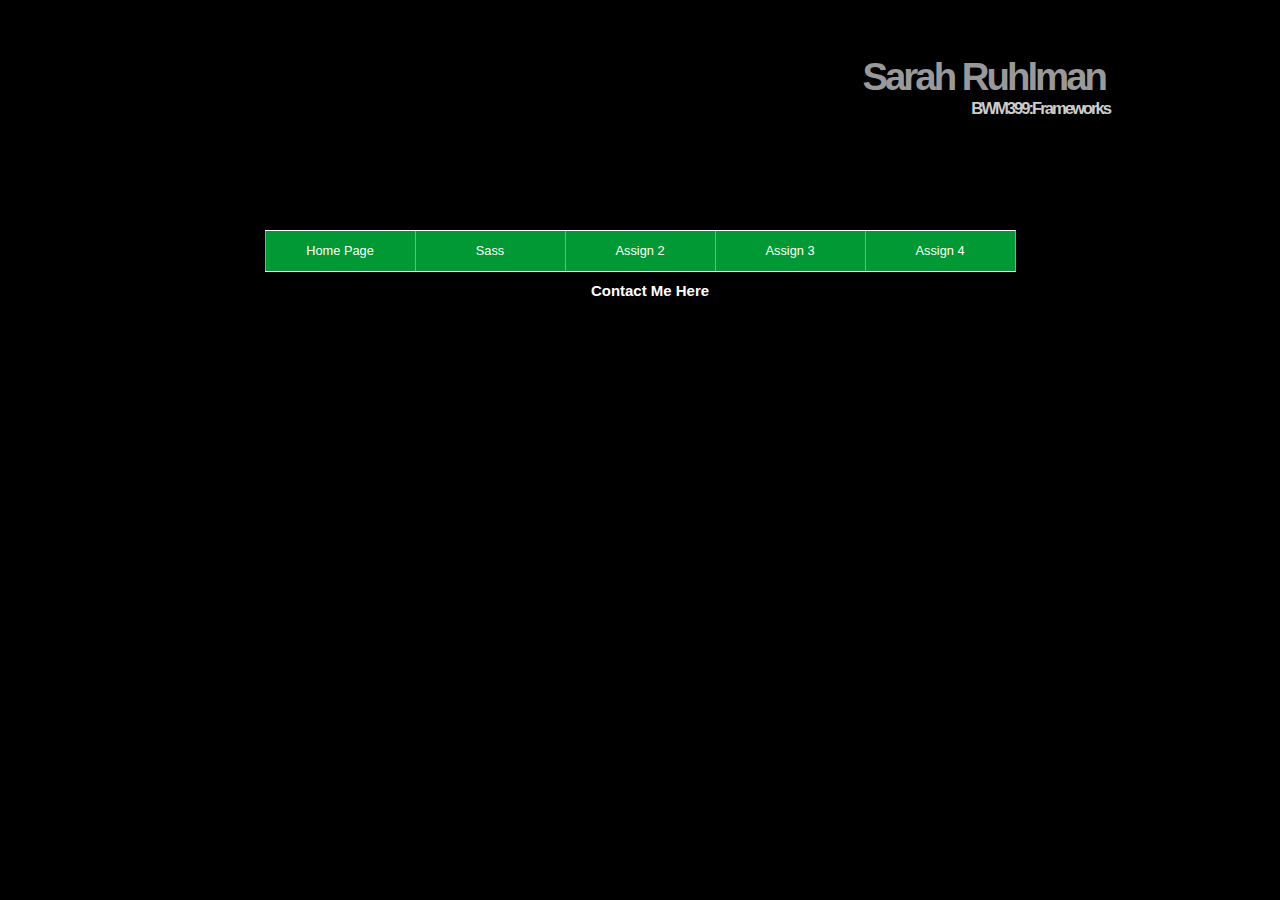
<file: index.html>
<!DOCTYPE html PUBLIC "-//W3C//DTD XHTML 1.0 Strict//EN" "http://www.w3.org/TR/xhtml1/DTD/xhtml1-strict.dtd">
<html xmlns="http://www.w3.org/1999/xhtml">
<head>
	<title>Page Title</title>	
	<link href="style.css" rel="stylesheet" type="text/css" />
	<meta http-equiv="content-type" content="text/html; charset=utf-8" />
</head>
<body>
	<div id="header">
		<h1>Sarah Ruhlman</h1>
        <br />
	  <h3>BWM399:Frameworks</h3>
        	</div>

	<div id="navigation">
		<ul>
			<li><a href="index.html">Home Page</a></li>
			<li><a href="index.html">Sass</a></li>
			<li><a href="xx">Assign 2</a></li>
			<li><a href="xx">Assign 3</a></li>
			<li><a href="xx">Assign 4</a></li>
		</ul>
	</div>
    
    
<div id="content"><!-- Start of the page-specific content. -->
	
	<div id="footer">
		<h3><a href="mailto:ser5@pct.edu">Contact Me Here</a></h3>
	</div>
</body>
</html>
</file>
<file: style.css>
/*
	Author	:	Christopher Robinson
	Email		:	christopher@edg3.co.uk
	Website	:	http://www.edg3.co.uk/
	
	Colors modified by Sarah Ruhlman on August 30, 2015
*/
* {
  border: 0;
  margin: 0;
  padding: 0; }

a {
  color: #FFF;
  text-decoration: none; }

a:hover {
  color: #FFF;
  text-decoration: none; }

body {
  background: #000;
  color: #CCC;
  font: 0.8em Arial, Helvetica, "bitstream vera sans", sans-serif; }

#header {
  height: 80px;
  margin: 0 auto;
  width: 940px;
  padding-bottom: 100px;
  padding-top: 50px; }
  #header h1 {
    color: #999;
    font-size: 300%;
    letter-spacing: -3px;
    text-align: right;
    padding: 5px;
    margin-bottom: -20px; }
  #header h3 {
    color: #CCC;
    font-size: 130%;
    letter-spacing: -2px;
    text-align: right;
    font-family: "Lucida Sans Unicode", "Lucida Grande", sans-serif; }

#navigation {
  background: #093;
  border-right: 1px solid #999;
  border-top: 1px solid #FFF;
  border-bottom: 1px solid #FFF;
  margin: 0 auto;
  width: 750px;
  height: 40px;
  list-style: none; }
  #navigation li {
    border-left: 1px solid #999;
    float: left;
    width: 149px;
    list-style: none; }
  #navigation a {
    color: #FFF;
    display: block;
    line-height: 40px;
    text-align: center; }
  #navigation a:hover {
    background: #036;
    color: #06F; }
  #navigation .active {
    background: #033;
    color: #0CF; }

#content {
  height: auto;
  margin: 0 auto;
  padding: 0 0 20px;
  width: 900px; }
  #content h1 {
    font-size: 1.8em;
    padding: 20px 0 0;
    padding-bottom: 10px; }
  #content p {
    padding: 20px 20px 0; }

#footer {
  height: 50px;
  margin: 0 auto;
  padding: 10px;
  text-align: center;
  width: 900px; }

.error, .ad {
  font-weight: bold;
  color: #C00; }

input, select, .input {
  padding: 5px;
  font-weight: bold;
  font-size: 1em;
  color: #008040;
  background: #FFF;
  border: 1px dotted #004080; }

/*# sourceMappingURL=style.css.map */
</file>
<file: assignment_1/style.css>
/*
	Author	:	Christopher Robinson
	Email		:	christopher@edg3.co.uk
	Website	:	http://www.edg3.co.uk/
	
	Colors modified by Sarah Ruhlman September 2015
*/
* {
  border: 0;
  margin: 0;
  padding: 0;
}

a {
  color: #FFF;
  text-decoration: none;
}

a:hover {
  color: #FFF;
  text-decoration: none;
}

body {
  background: #000;
  color: #CCC;
  font: 0.8em Arial, Helvetica, "bitstream vera sans", sans-serif;
}

#header {
  height: 80px;
  margin: 0 auto;
  width: 940px;
  padding-bottom: 100px;
  padding-top: 50px;
}

#header h1 {
  color: #999;
  font-size: 300%;
  letter-spacing: -3px;
  text-align: right;
  padding: 5px;
  margin-bottom: -20px;
}

#header h3 {
  color: #CCC;
  font-size: 130%;
  letter-spacing: -2px;
  text-align: right;
  font-family: "Lucida Sans Unicode", "Lucida Grande", sans-serif;
}

#navigation {
  background: #093;
  border-right: 1px solid #999;
  border-top: 1px solid #FFF;
  border-bottom: 1px solid #FFF;
  margin: 0 auto;
  width: 750px;
  height: 40px;
  list-style: none;
}

#navigation li {
  border-left: 1px solid #999;
  float: left;
  width: 149px;
  list-style: none;
}

#navigation a {
  color: #FFF;
  display: block;
  line-height: 40px;
  text-align: center;
}

#navigation a:hover {
  background: #036;
  color: #06F;
}

#navigation .active {
  background: #033;
  color: #0CF;
}

#content {
  height: auto;
  margin: 0 auto;
  padding: 0 0 20px;
  width: 900px;
}

#content h1 {
  font-size: 1.8em;
  padding: 20px 0 0;
  padding-bottom: 10px;
}

#content p {
  padding: 20px 20px 0;
}

#footer {
  height: 50px;
  margin: 0 auto;
  padding: 10px;
  text-align: center;
  width: 900px;
}

#footer h3 a {
  color: #FFF;
  text-align: center;
}

#footer h3 a:hover {
  color: #06F;
}

.error, .ad {
  font-weight: bold;
  color: #C00;
}

input, select, .input {
  padding: 5px;
  font-weight: bold;
  font-size: 1em;
  color: #008040;
  background: #FFF;
  border: 1px dotted #004080;
}
</file>
